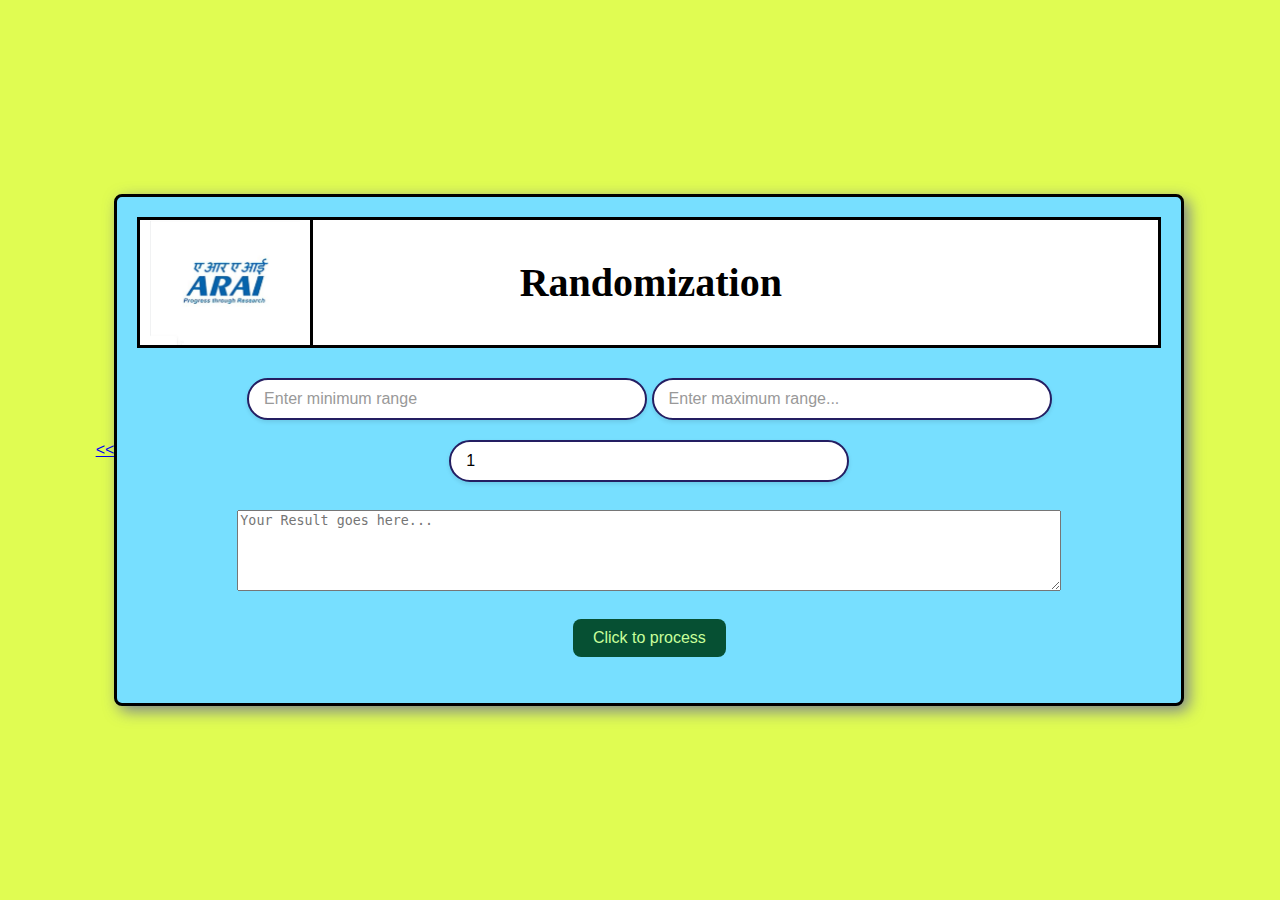
<file: index1.html>
<html>
    <head>
        <title>Randomization - Old</title>
        <script src="woking.js"></script>
        <link rel="icon" href="images.jpg" class="icon">
        <link rel="stylesheet" href="style1.css">
    </head>
    <body>
        <a href="index.html"><<</a>
        <div class="form-container" id="formContainer">
            <form class="form" id="randomizationForm">
                <div class="logo-title-container">
                    <div id="logo_div"><a href="https://cmvrta.araiindia.com/#/" target="_blank">
                        <img src="arai_logo.png" alt="Logo" class="logo">
                    </a></div>
                    <div class="title-container">
                        <h1 class="custom-title">Randomization</h1>
                    </div>
                </div>
                <div class="input-container">
                    <input type="number" id="range1" class="styled-input" accesskey="b" placeholder="Enter minimum range">
                    <input type="number" id="range2" class="styled-input" placeholder="Enter maximum range...">
                </div>
                <input type="number" id="selections" class="styled-input" value="1" placeholder="Enter number of selections..."><br>
                <br>
                <textarea id="des1" rows="5" cols="100" placeholder="Your Result goes here..."></textarea><br><br>
                <button type="button" onclick="myfun1()" class="custom-button">Click to process</button>
            </form>
        </div>
    </body>
</html>
</file>
<file: style1.css>
body {
    font-family: Arial, sans-serif;
    background-color: rgb(224, 252, 82);
    margin: 0;
    padding: 0;
    display: flex;
    justify-content: center;
    align-items: center;
    min-height: 100vh;
}
.form-container {
    width: 90%;
    max-width: 1200px;
    padding: 20px;
    background-color: #77dfff;
    border: solid;
    border-radius: 8px;
    box-shadow: 5px 5px 15px rgba(70, 68, 174, 0.658);
    text-align: center;
    transition: max-height 0.5s ease, max-width 0.5s ease;
    overflow: hidden;
    max-height: 80vh;
    max-width: 80vw;
    position: relative;
}
.logo-title-container {
    display: flex;
    align-items: center;
    justify-content: space-between;
    margin-bottom: 20px;
    border: solid;
    background-color: #ffffff;
}
#logo_div{
    border-right: solid;
}
.logo {
    width: 150px;
    height: 125px;
    margin-right: 10px;
    margin-left: 10px;
    margin-top: 0;
}
.title-container {
    flex-grow: 1;
    text-align: center;
}
.custom-title {
    font-size: 40px;
    color: #000000;
    margin-right: 170px;
    font-family:'Times New Roman', Times, serif;
}
input[type="file"]::file-selector-button {
    background-color: #ff00ae;
    color: white;
    padding: 10px 20px;
    /* border: solid rgb(0, 0, 0); */
    /* border-radius: 5px; */
    /* cursor: pointer; */
    width: 250px;
    height: auto;
}
input[type="file"]::file-selector-button:hover {
    background-color: #0087b4;
    text-decoration: underline;
    font-weight: bolder;
    color: black;
    /* font-size: large; */
    border: rgb(0, 127, 34) solid;
    width: 250px;
    transition-delay: 0.2s;
}
.custom-button {
    background-color: #065033;
    color: rgb(200, 255, 155);
    border: none;
    padding: 10px 20px;
    font-size: 16px;
    cursor: pointer;
    border-radius: 8px;
    margin: 10px;
}
.custom-button:hover {
    background-color: #c567da;
    color: black;
    font-weight:bold;
    text-decoration: underline;
    transition-delay: 0.2s;
}
.styled-input {
    width: 100%;
    max-width: 400px;
    padding: 10px 15px;
    font-size: 16px;
    border: 2px solid #241e62;
    border-radius: 25px;
    outline: none;
    transition: all 0.3s ease;
    box-shadow: 0 2px 4px rgba(0, 0, 0, 0.1);
    margin: 10px auto;
}
.styled-input:focus {
    border-color: #004792;
    box-shadow: 0 4px 8px rgba(0, 123, 255, 0.2);
}
.styled-input::placeholder {
    color: #999;
    transition: color 0.3s ease;
}
.styled-input:focus::placeholder {
    color: #007bff;
}
#table-container, #random-row-container {
    margin-top: 20px;
    overflow-x: auto;
}
table {
    width: 100%;
    border-collapse: collapse;
}
th, td {
    border: 1px solid #ddd;
    padding: 8px;
}
th {
    background-color: #f2f2f2;
}
#random-row th {
    background-color: #ffeb3b;
}
</file>
